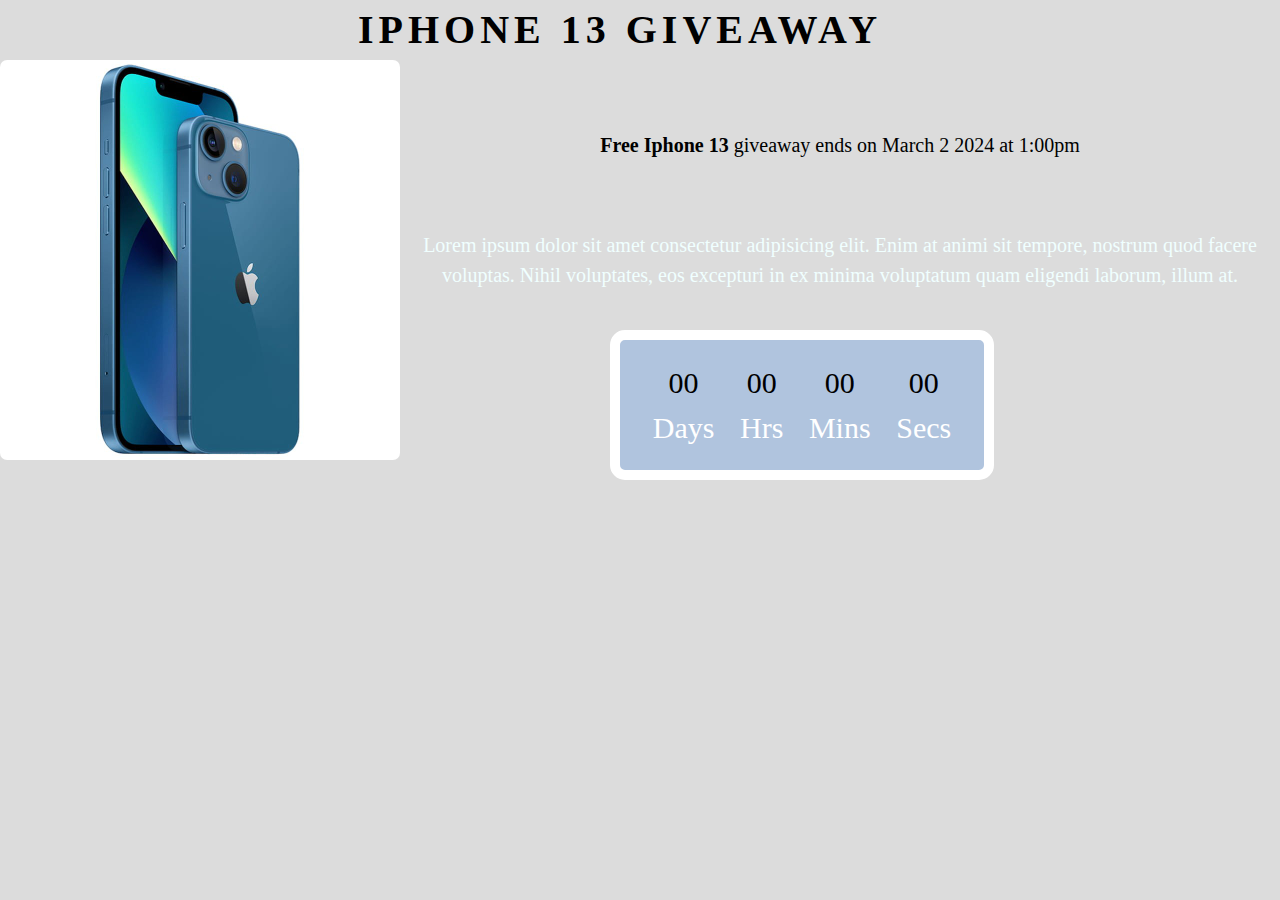
<file: index.html>
<!DOCTYPE html>
<html lang="en">
<head meta charset="UTF-8" meta name="viewport" content="width=device-width, initial-scale=1.0">
    <title> Joel's Countdown Timer</title>
    <link rel="stylesheet" href="style.css">
    <script src="timerr.js"></script>

</head>
<body>
    <h1> IPHONE 13 GIVEAWAY</h1>
    <img class="imgg" src="iphone.jpg" width="60%">
    <p class="gistt"><b>Free Iphone 13</b> giveaway ends on March 2 2024 at 1:00pm</p>
    <p class="gbant">Lorem ipsum dolor sit amet consectetur adipisicing elit. Enim at animi sit tempore, nostrum quod facere voluptas. Nihil voluptates, eos excepturi in ex minima voluptatum quam eligendi laborum, illum at.</p> 
    <div class="timee">
        <div>
            <div id="day">00</div>
            <span>Days</span>
        </div>
        <div>
            <div id="hour">00</div>
            <span>Hrs</span>
        </div>
        <div>
            <div id="minute">00</div>
            <span>Mins</span>
        </div>
        <div>
            <div id="second">00</div>
            <span>Secs</span>
        </div>
    </div>
    
</body>
</html>
</file>
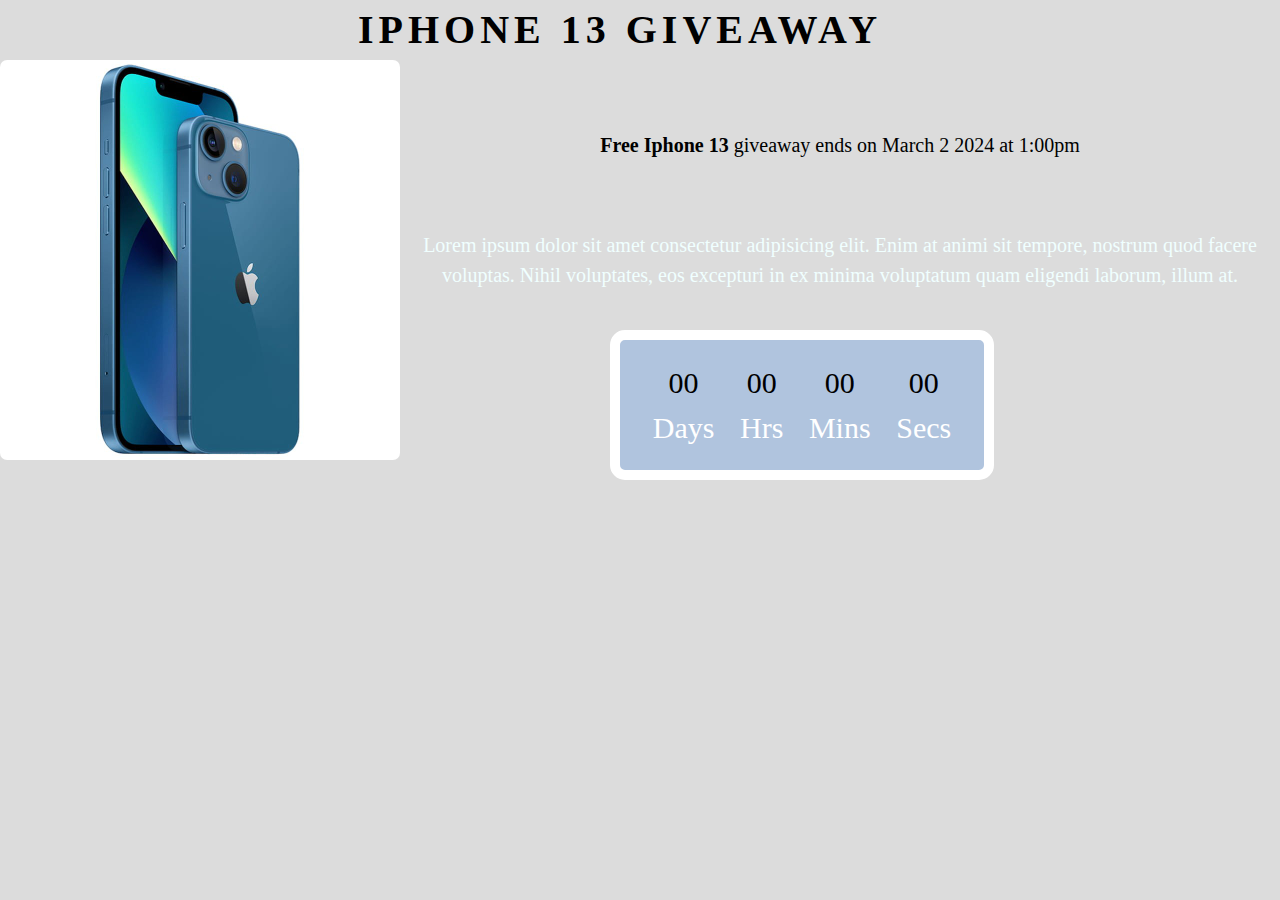
<file: project.html>
<!DOCTYPE html>
<html lang="en">
<head meta charset="UTF-8" meta name="viewport" content="width=device-width, initial-scale=1.0">
    <title> Joel's Countdown Timer</title>
    <link rel="stylesheet" href="steeze.css">
    <script src="timerr.js"></script>

</head>
<body>
    <h1> IPHONE 13 GIVEAWAY</h1>
    <img class="imgg" src="iphone.jpg" width="60%">
    <p class="gistt"><b>Free Iphone 13</b> giveaway ends on March 2 2024 at 1:00pm</p>
    <p class="gbant">Lorem ipsum dolor sit amet consectetur adipisicing elit. Enim at animi sit tempore, nostrum quod facere voluptas. Nihil voluptates, eos excepturi in ex minima voluptatum quam eligendi laborum, illum at.</p> 
    <div class="timee">
        <div>
            <div id="day">00</div>
            <span>Days</span>
        </div>
        <div>
            <div id="hour">00</div>
            <span>Hrs</span>
        </div>
        <div>
            <div id="minute">00</div>
            <span>Mins</span>
        </div>
        <div>
            <div id="second">00</div>
            <span>Secs</span>
        </div>
    </div>
    
</body>
</html>
</file>
<file: style.css>
*{
    font-family:Georgia, 'Times New Roman', Times, serif; 
    margin: 0;
    padding: 0;
    box-sizing: border-box;
}
title {
    display: none;
    width: 620px;
}

body{
    background-color:gainsboro;
    line-height: 1.5;
    font-size: 20px;
    display: block;
}
h1{
    color:black;
    position: flex;
    text-align: center;
    margin-right: 40px;
    letter-spacing: 5px;
}
.imgg{
    margin-bottom: 2rem;
    border-radius: 7px;
    display: block;
}
.gistt{
    color:black;
    margin-top: 70px ;
    text-align:center ;
}
.gbant{
    color: azure;
    margin-top: 70px;
    text-align: center;
}
.timee{
    display: grid;
    grid-template-columns: auto auto auto auto;
    background-color: skyblue;
    margin-top: 40px;
    background-color:lightsteelblue;
    border: 15px solid rgb(195, 117, 117);
    padding: 20px;
    font-size: 30px;
    text-align: center;
    width: 30%;
    border: 10px solid white;
    border-radius: 15px;
    margin-left: 610px;
    transition: width 1s;
    transition-timing-function: ease-in;
}
.timee:hover{
  width: 37%
}
img{
    display: flex;
    float: left;
    width: 400px;
    height: 400px;
    transition: width 1s;
    transition-timing-function: ease-out; 
}
img:hover{
    width: 450px;
}
#days{
    padding: 10px;
    color:black;
}
#hrs{
    border-radius: 15px;
    padding: 10px;
     color: black;
}
#mins{
    border-radius: 15px;
    padding: 10px;
    color: black;
}
#secs{
    border-radius: 15px;
    padding: 10px;
    color: black;
}
span{
    color: white;
}
</file>
<file: steeze.css>
*{
    font-family:Georgia, 'Times New Roman', Times, serif; 
    margin: 0;
    padding: 0;
    box-sizing: border-box;
}
title {
    display: none;
    width: 620px;
}

body{
    background-color:gainsboro;
    line-height: 1.5;
    font-size: 20px;
    display: block;
}
h1{
    color:black;
    position: flex;
    text-align: center;
    margin-right: 40px;
    letter-spacing: 5px;
}
.imgg{
    margin-bottom: 2rem;
    border-radius: 7px;
    display: block;
}
.gistt{
    color:black;
    margin-top: 70px ;
    text-align:center ;
}
.gbant{
    color: azure;
    margin-top: 70px;
    text-align: center;
}
.timee{
    display: grid;
    grid-template-columns: auto auto auto auto;
    background-color: skyblue;
    margin-top: 40px;
    background-color:lightsteelblue;
    border: 15px solid rgb(195, 117, 117);
    padding: 20px;
    font-size: 30px;
    text-align: center;
    width: 30%;
    border: 10px solid white;
    border-radius: 15px;
    margin-left: 610px;
    transition: width 1s;
    transition-timing-function: ease-in;
}
.timee:hover{
  width: 37%
}
img{
    display: flex;
    float: left;
    width: 400px;
    height: 400px;
    transition: width 1s;
    transition-timing-function: ease-out; 
}
img:hover{
    width: 450px;
}
#days{
    padding: 10px;
    color:black;
}
#hrs{
    border-radius: 15px;
    padding: 10px;
     color: black;
}
#mins{
    border-radius: 15px;
    padding: 10px;
    color: black;
}
#secs{
    border-radius: 15px;
    padding: 10px;
    color: black;
}
span{
    color: white;
}
</file>
